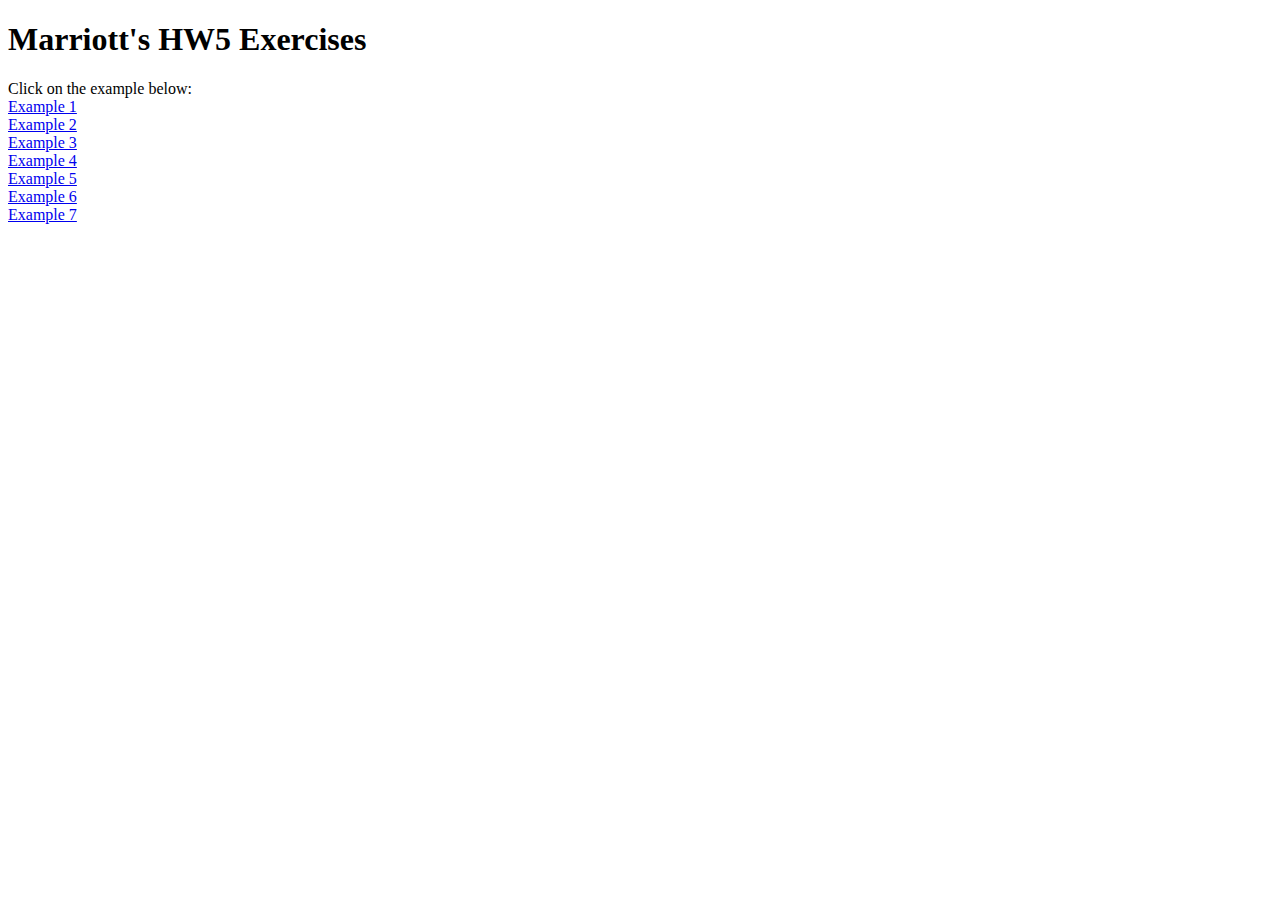
<file: index.html>
<!DOCTYPE html>
<html lang="en">
<head>
    <meta charset="UTF-8">
    <meta name="viewport" content="width=device-width,
     initial-scale=1.0">
    <title>Marriott's Homework 5</title>
    <link type="text/css" href="../css/styles.css">
</head>
<body>
    <h1>Marriott's HW5 Exercises</h1>
    Click on the example below: <br>
    <a href="html/ex1.html">Example 1</a> <br>
    <a href="html/ex2.html">Example 2</a> <br>
    <a href="html/ex3.html">Example 3</a> <br>
    <a href="html/ex4.html">Example 4</a> <br>
    <a href="html/ex5.html">Example 5</a> <br>
    <a href="html/ex6.html">Example 6</a> <br>
    <a href="html/ex7.html">Example 7</a> <br>
    
    
</body>
</html>
</file>
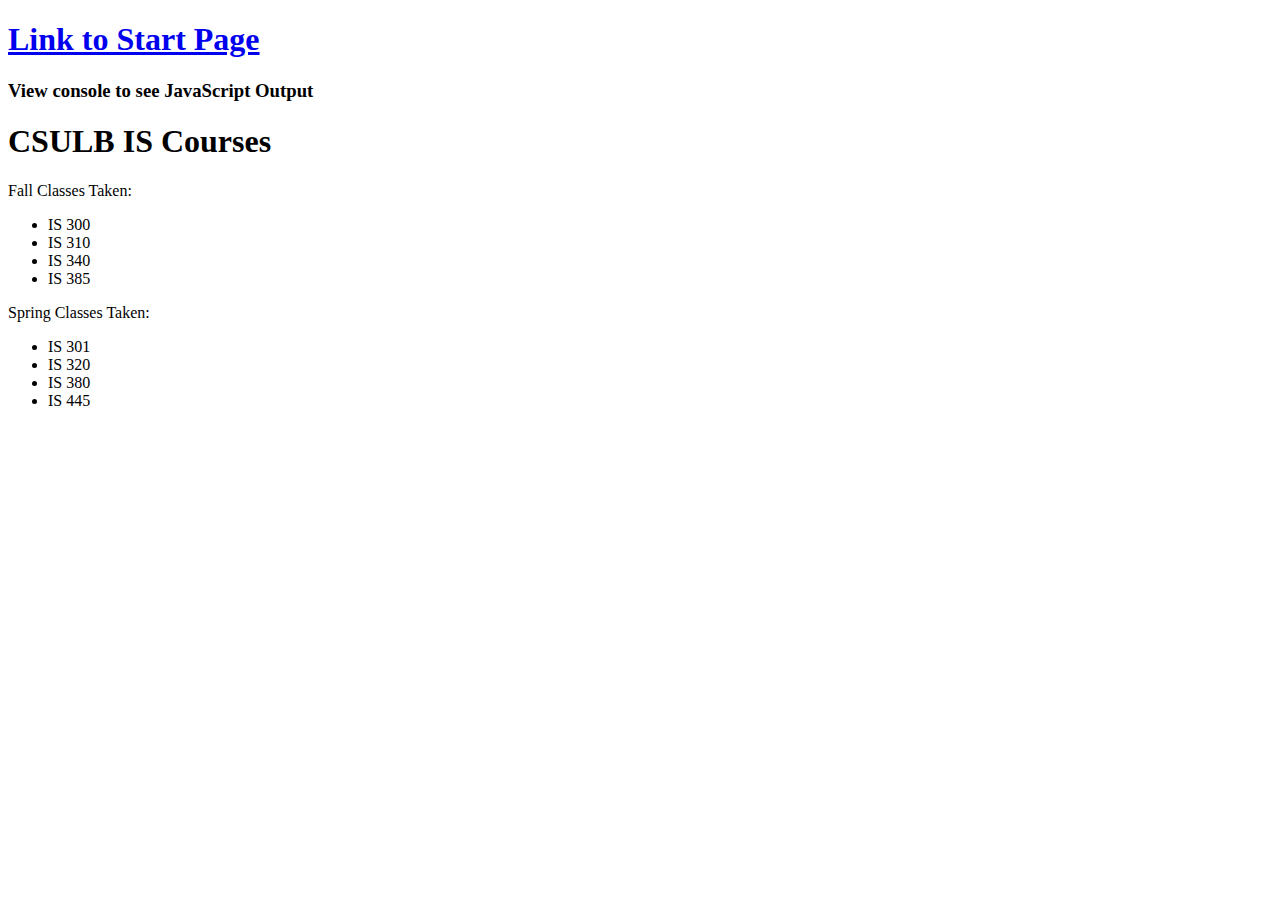
<file: HTML/ex1.html>
<!DOCTYPE html>
<html lang="en">
<head>
    <meta charset="UTF-8">
    <meta http-equiv="X-UA-Compatible" content="IE=edge">
    <meta name="viewport" content="width=device-width, initial-scale=1.0">
    <title>ex1</title>
</head>

<body>
    
    <h1><a href="../index.html">Link to Start Page</a></h1>
    <h3>View console to see JavaScript Output</h3>
    <h1>CSULB IS Courses</h1>
    <p>Fall Classes Taken:</p>
    <ul>
        <li>IS 300</li>
        <li>IS 310</li>
        <li>IS 340</li>
        <li>IS 385</li>
    </ul>
    <p>Spring Classes Taken:</p>
    <ul>
        <li>IS 301</li>
        <li>IS 320</li>
        <li>IS 380</li>
        <li>IS 445</li>
    </ul>
    
    <script src="../js/ex1.js" rel="text/javascript"></script>
</body>
</html>
</file>
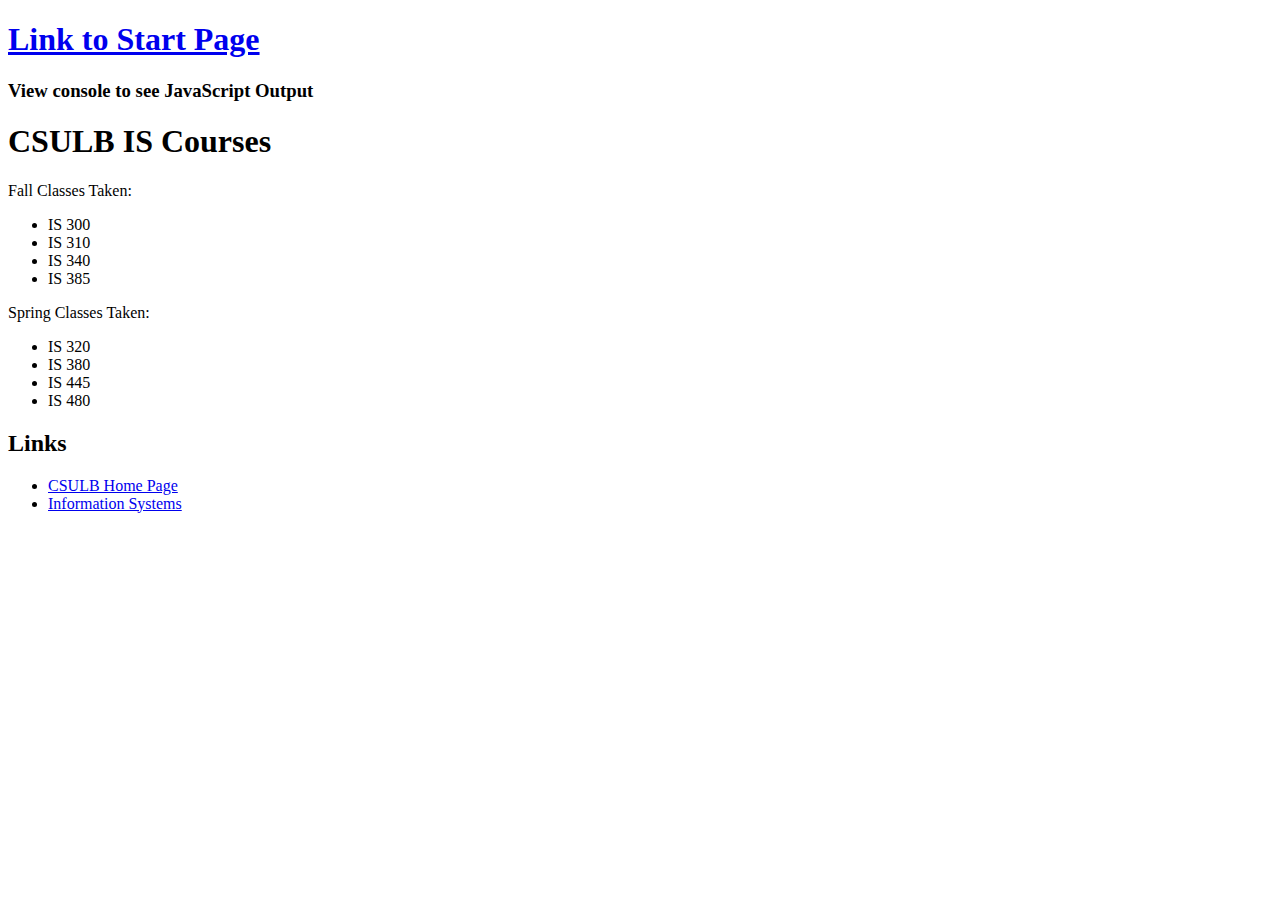
<file: HTML/ex2.html>
<!DOCTYPE html>
<html lang="en">
<head>
    <meta charset="UTF-8">
    <meta http-equiv="X-UA-Compatible" content="IE=edge">
    <meta name="viewport" content="width=device-width, initial-scale=1.0">
    <title>ex2</title>
</head>
<body>
    <h1><a href="../index.html">Link to Start Page</a></h1>
    <h3>View console to see JavaScript Output</h3>

    <h1>CSULB IS Courses</h1>
    <p>Fall Classes Taken:</p>
    <ul class="iscourses" id="fall">
        <li class="300level">IS 300</li>
        <li class="300level">IS 310</li>
        <li class="300level">IS 340</li>
        <li class="300level">IS 385</li>
    </ul>
    <p>Spring Classes Taken:</p>
    <ul class="iscourses" id="spring">
        <li class="300level">IS 320</li>
        <li class="300level">IS 380</li>
        <li class="400level">IS 445</li>
        <li class="400level">IS 480</li>
    </ul>
    <h2>Links</h2>
    <ul id="links">
        <li id="csulb"><a href="http://www.csulb.edu">CSULB Home Page</a></li>
        <li id="is"><a href="https://www.csulb.edu/college-of-business/information-systems">Information Systems</a></li>
    </ul>
    
    <script src="../js/ex2.js" rel="text/javascript"></script>
</body>
</html>
</file>
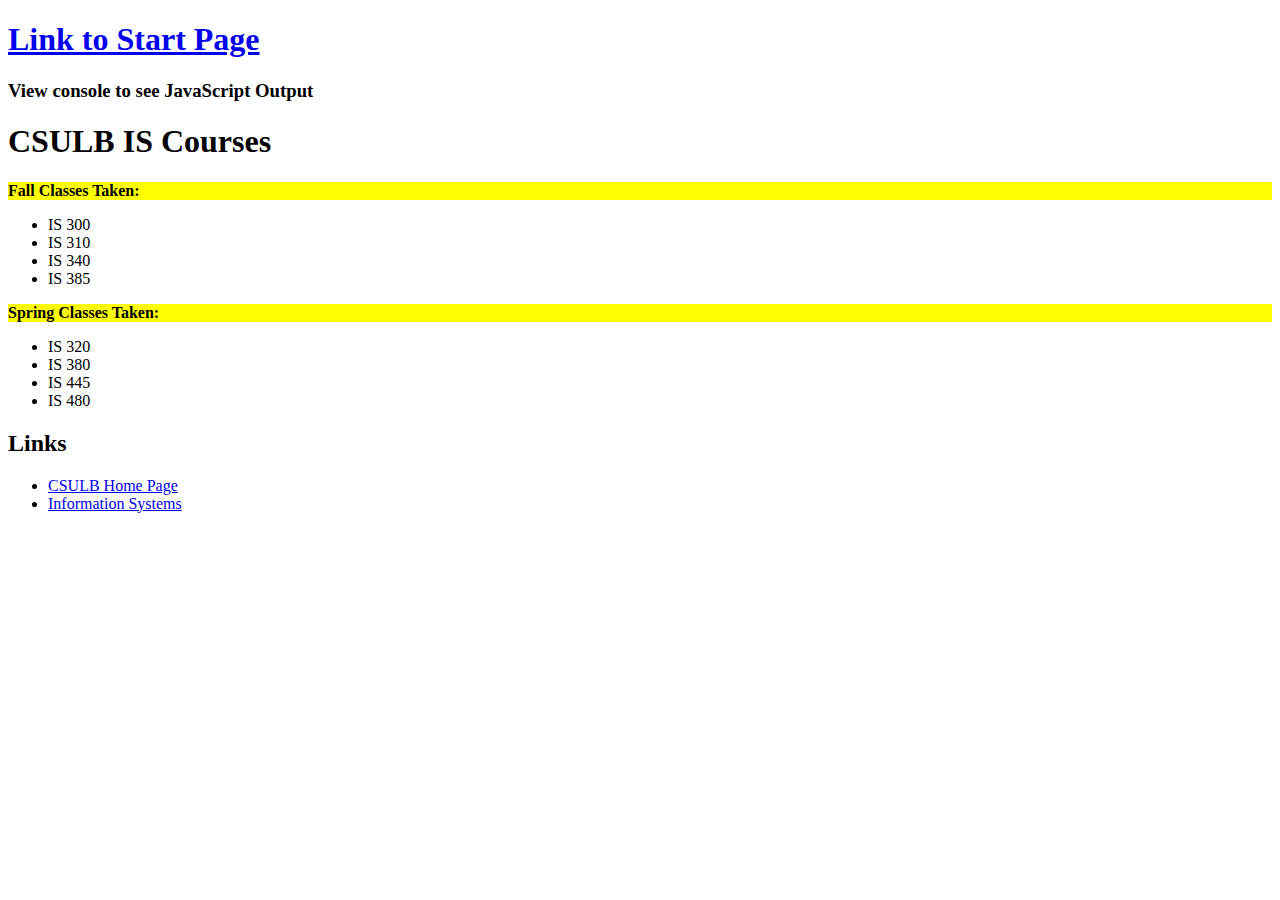
<file: HTML/ex3.html>
<!DOCTYPE html>
<html lang="en">
<head>
    <meta charset="UTF-8">
    <meta http-equiv="X-UA-Compatible" content="IE=edge">
    <meta name="viewport" content="width=device-width, initial-scale=1.0">
    <title>ex3</title>
</head>
<body>
    <h1><a href="../index.html">Link to Start Page</a></h1>
    <h3>View console to see JavaScript Output</h3>
    <h1>CSULB IS Courses</h1>
    <p>Fall Classes Taken:</p>
    <ul class="iscourses" id="fall">
        <li class="300level">IS 300</li>
        <li class="300level">IS 310</li>
        <li class="300level">IS 340</li>
        <li class="300level">IS 385</li>
    </ul>
    <p>Spring Classes Taken:</p>
    <ul class="iscourses" id="spring">
        <li class="300level">IS 320</li>
        <li class="300level">IS 380</li>
        <li class="400level">IS 445</li>
        <li class="400level">IS 480</li>
    </ul>
    <h2>Links</h2>
    <ul id="links">
        <li id="csulb"><a href="http://www.csulb.edu">CSULB Home Page</a></li>
        <li id="is"><a href="https://www.csulb.edu/college-of-business/information-systems">Information Systems</a></li>
    </ul>
    
    
    <script src="../js/ex3.js"></script>
</body>
</html>
</file>
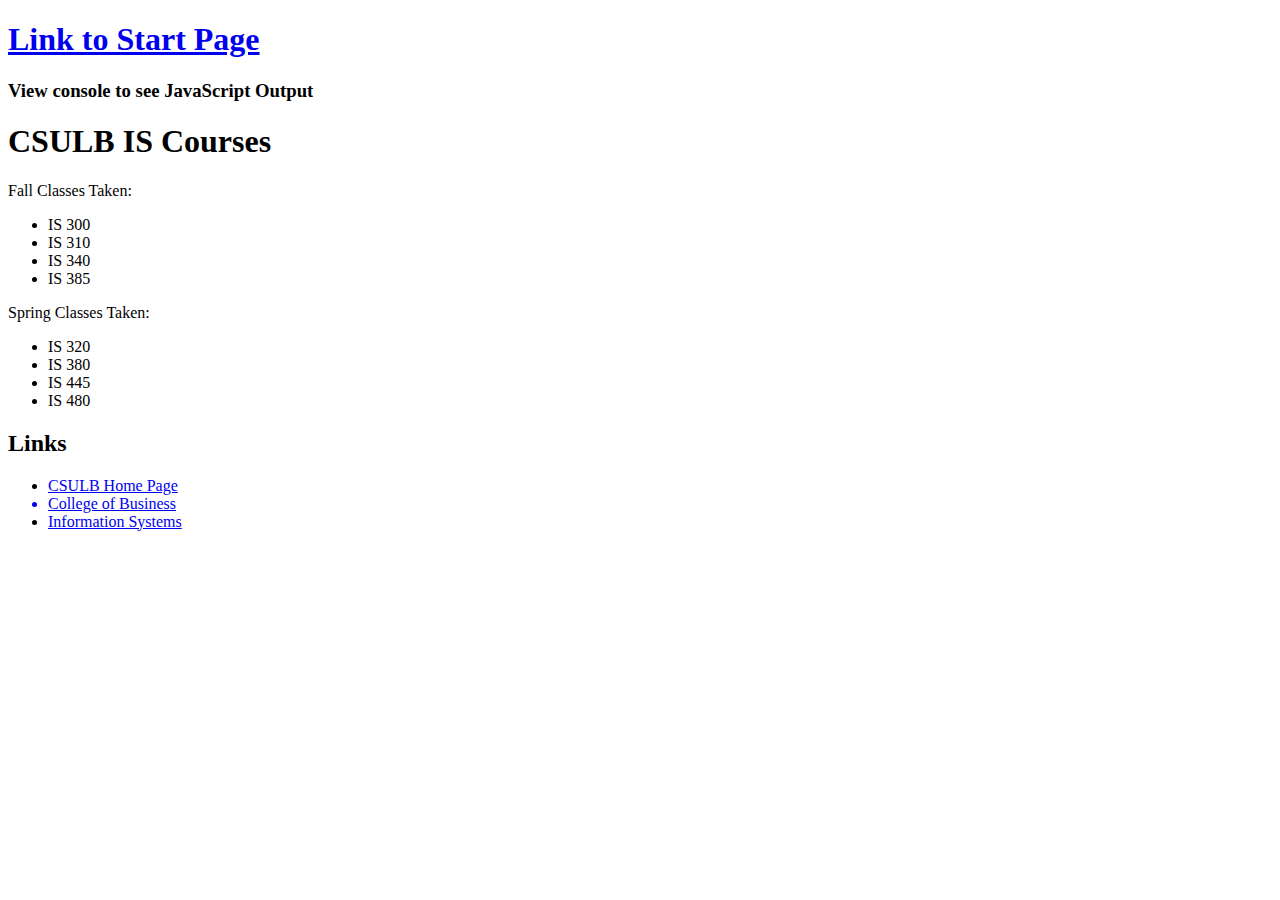
<file: HTML/ex4.html>
<!DOCTYPE html>
<html lang="en">
<head>
    <meta charset="UTF-8">
    <meta http-equiv="X-UA-Compatible" content="IE=edge">
    <meta name="viewport" content="width=device-width, initial-scale=1.0">
    <title>ex4</title>
</head>
<body>
    <h1><a href="../index.html">Link to Start Page</a></h1>
    <h3>View console to see JavaScript Output</h3>
    <h1>CSULB IS Courses</h1>
    <p>Fall Classes Taken:</p>
    <ul class="iscourses" id="fall">
        <li class="300level">IS 300</li>
        <li class="300level">IS 310</li>
        <li class="300level">IS 340</li>
        <li class="300level">IS 385</li>
    </ul>
    <p>Spring Classes Taken:</p>
    <ul class="iscourses" id="spring">
        <li class="300level">IS 320</li>
        <li class="300level">IS 380</li>
        <li class="400level">IS 445</li>
        <li class="400level">IS 480</li>
    </ul>
    <h2>Links</h2>
    <ul id="links">
        <li id="csulb"><a href="http://www.csulb.edu">CSULB Home Page</a></li>
        <li id="is"><a href="https://www.csulb.edu/college-of-business/information-systems">Information Systems</a></li>
    </ul>
    
    
    <script src="../js/ex4.js"></script>
</body>
</html>
</file>
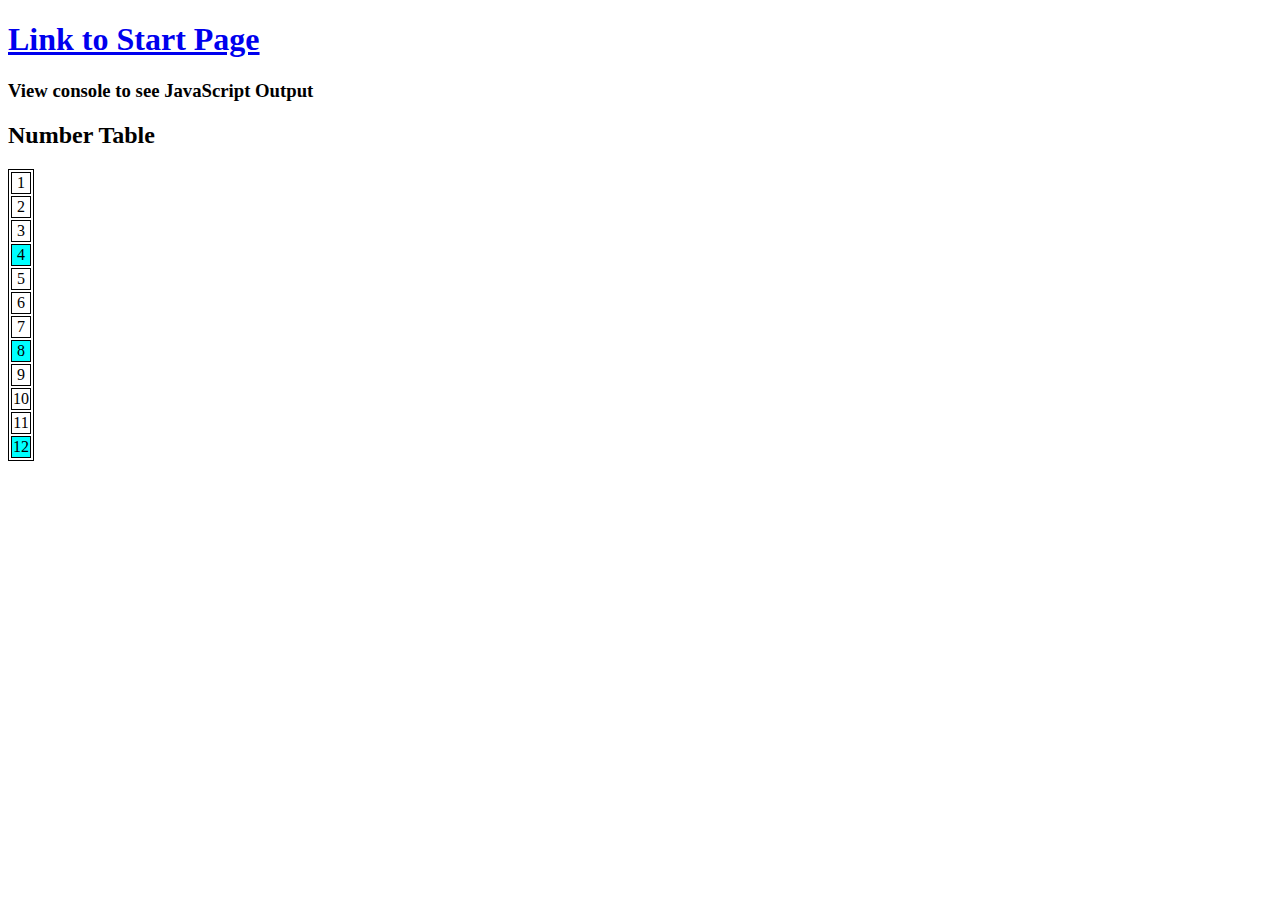
<file: HTML/ex5.html>
<!DOCTYPE html>
<html lang="en">
<head>
    <meta charset="UTF-8">
    <meta http-equiv="X-UA-Compatible" content="IE=edge">
    <meta name="viewport" content="width=device-width, initial-scale=1.0">
    <title>ex5</title>
</head>
<body>
    <h1><a href="../index.html">Link to Start Page</a></h1>
    <h3>View console to see JavaScript Output</h3>
    <h2>Number Table</h2>
    <div id="output"></div>

    
    <script src="../js/ex5.js"></script>
</body>
</html>
</file>
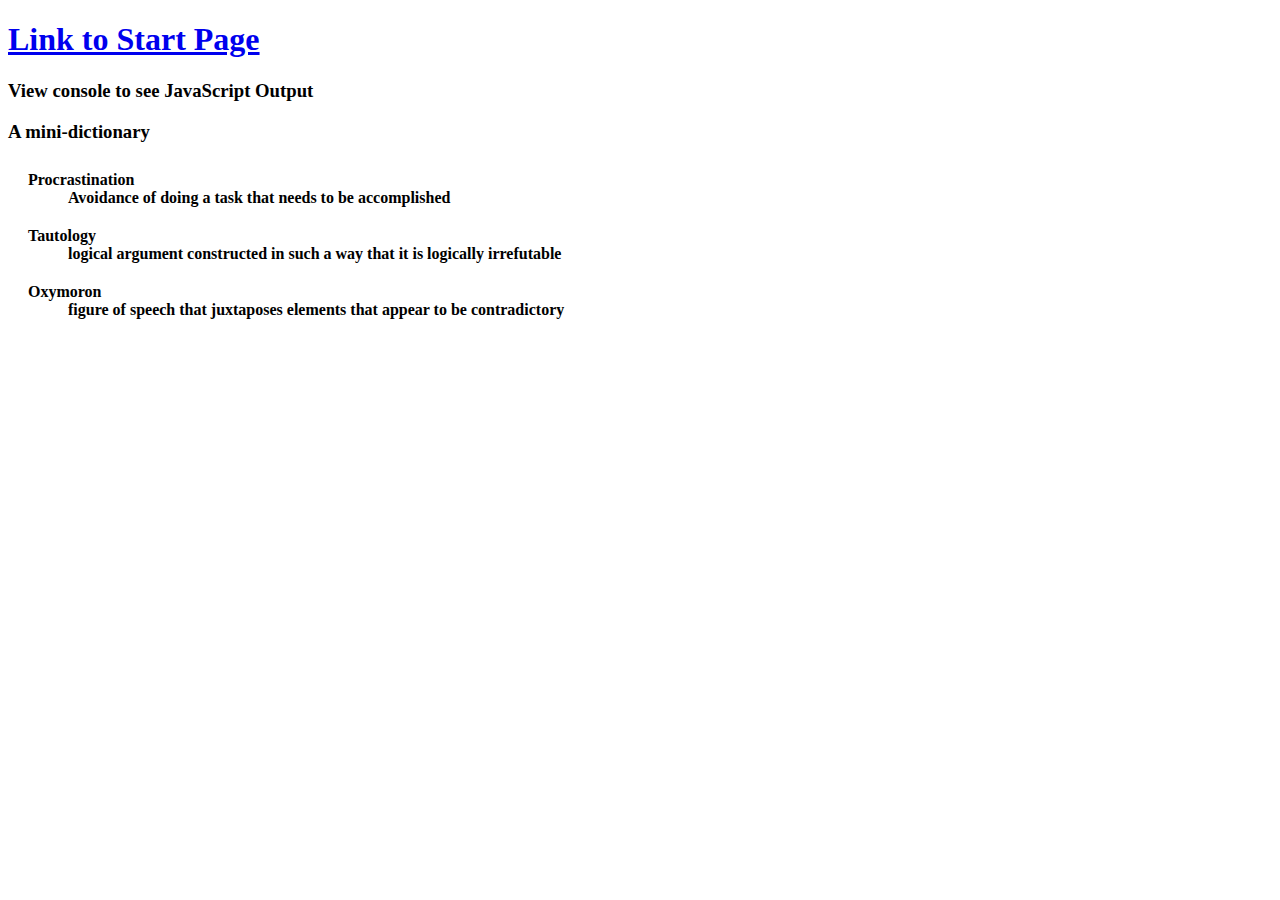
<file: HTML/ex6.html>
<!DOCTYPE html>
<html lang="en">
<head>
    <meta charset="UTF-8">
    <meta http-equiv="X-UA-Compatible" content="IE=edge">
    <meta name="viewport" content="width=device-width, initial-scale=1.0">
    <title>ex6</title>
</head>
<body>
    <h1><a href="../index.html">Link to Start Page</a></h1>
    <h3>View console to see JavaScript Output</h3>
    <h3>A mini-dictionary</h3>
    <div id="content"></div>

    
    <script src="../js/ex6.js"></script>
</body>
</html>
</file>
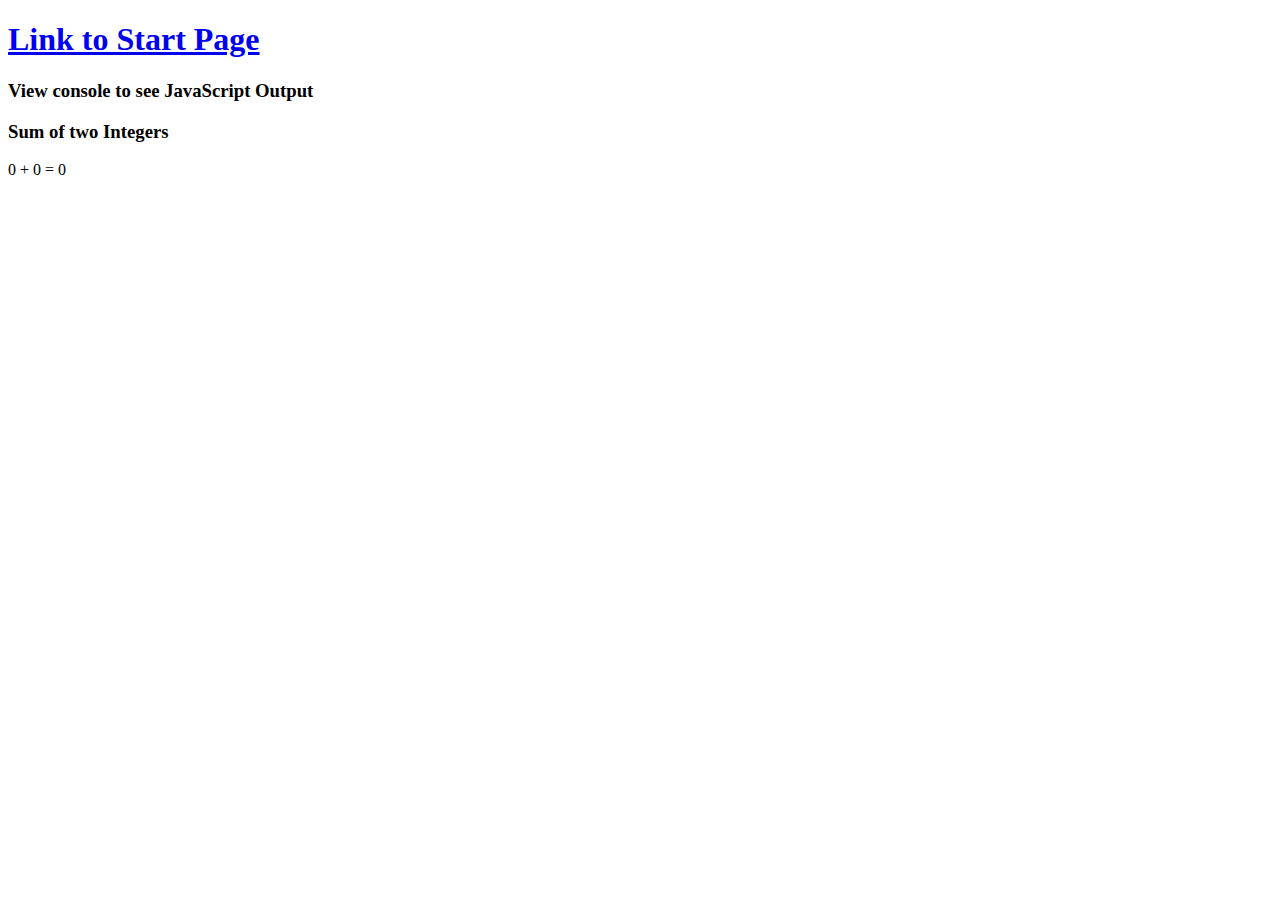
<file: HTML/ex7.html>
<!DOCTYPE html>
<html lang="en">
<head>
    <meta charset="UTF-8">
    <meta http-equiv="X-UA-Compatible" content="IE=edge">
    <meta name="viewport" content="width=device-width, initial-scale=1.0">
    <title>ex6</title>
</head>
<body>
    <h1><a href="../index.html">Link to Start Page</a></h1>
    <h3>View console to see JavaScript Output</h3>
    <h3>Sum of two Integers</h3>
    <div id="content"></div>

    
    <script src="../js/ex7.js"></script>
</body>
</html>
</file>
